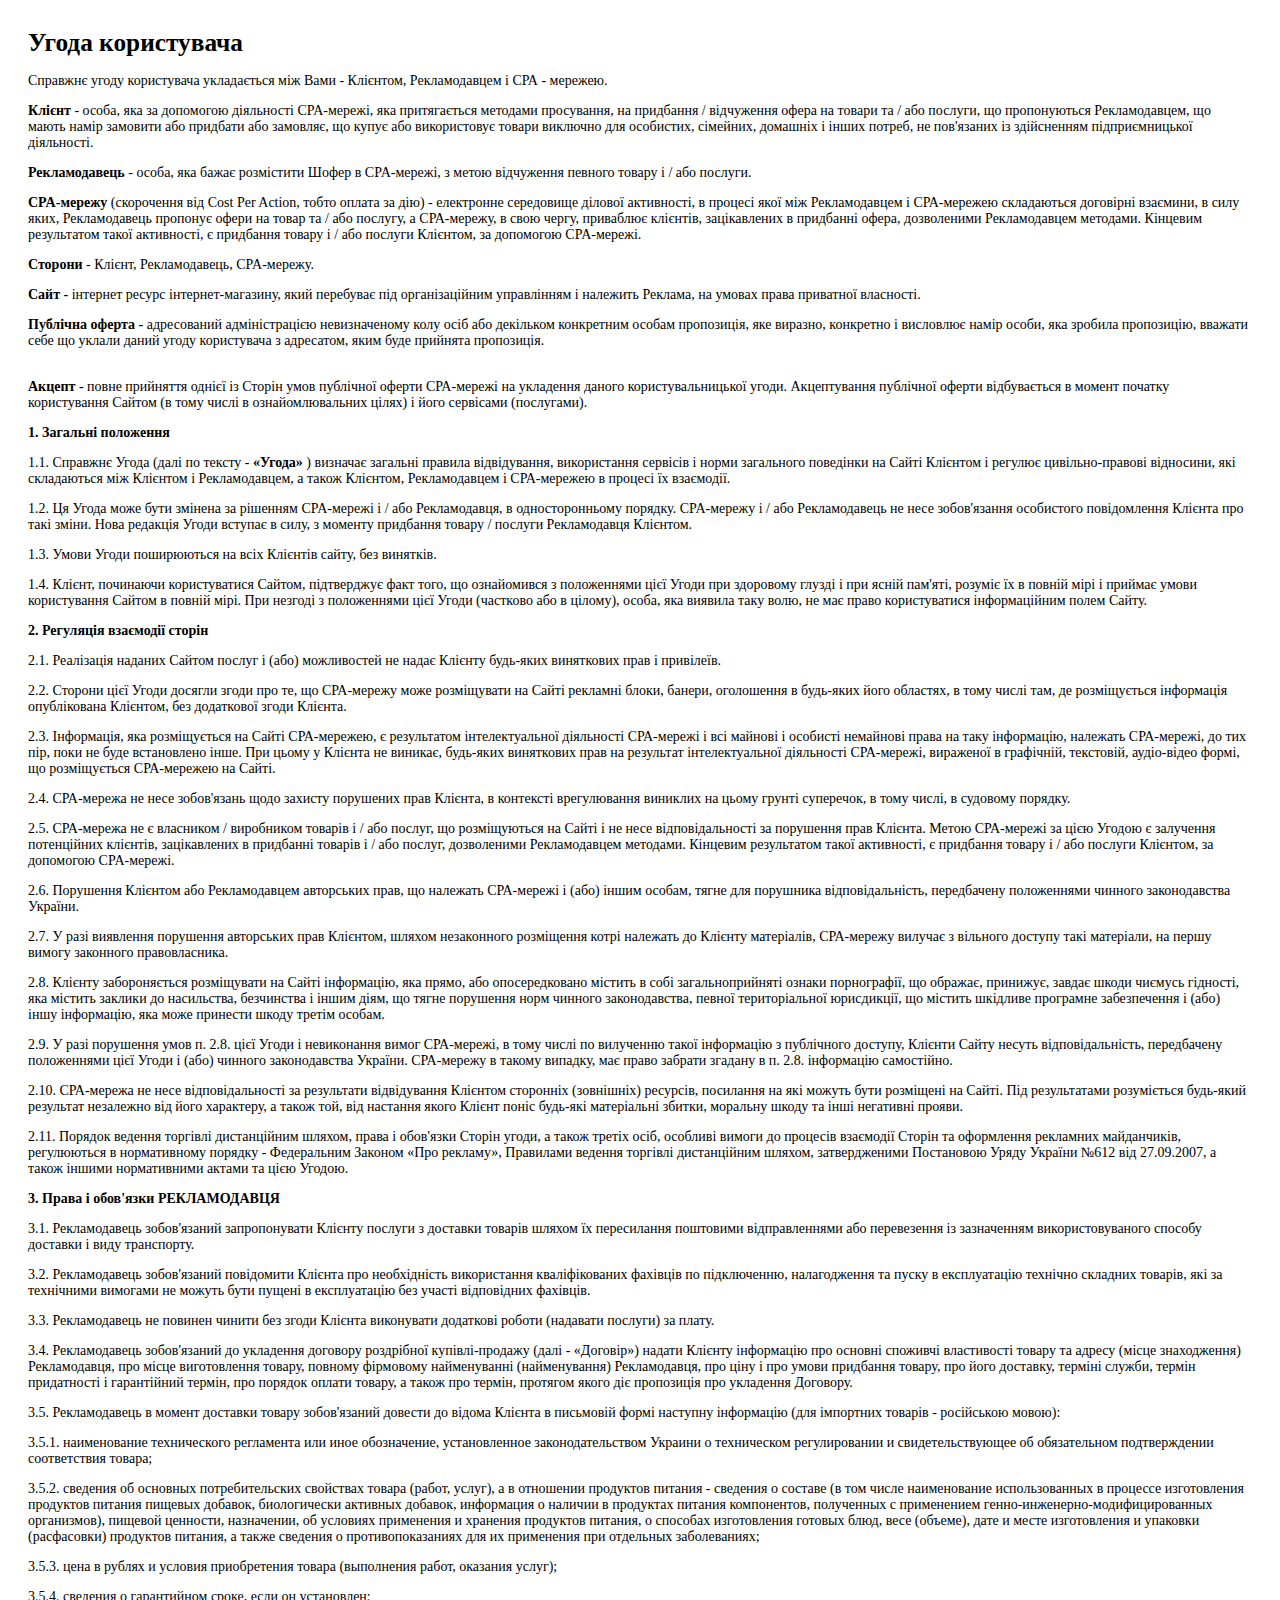
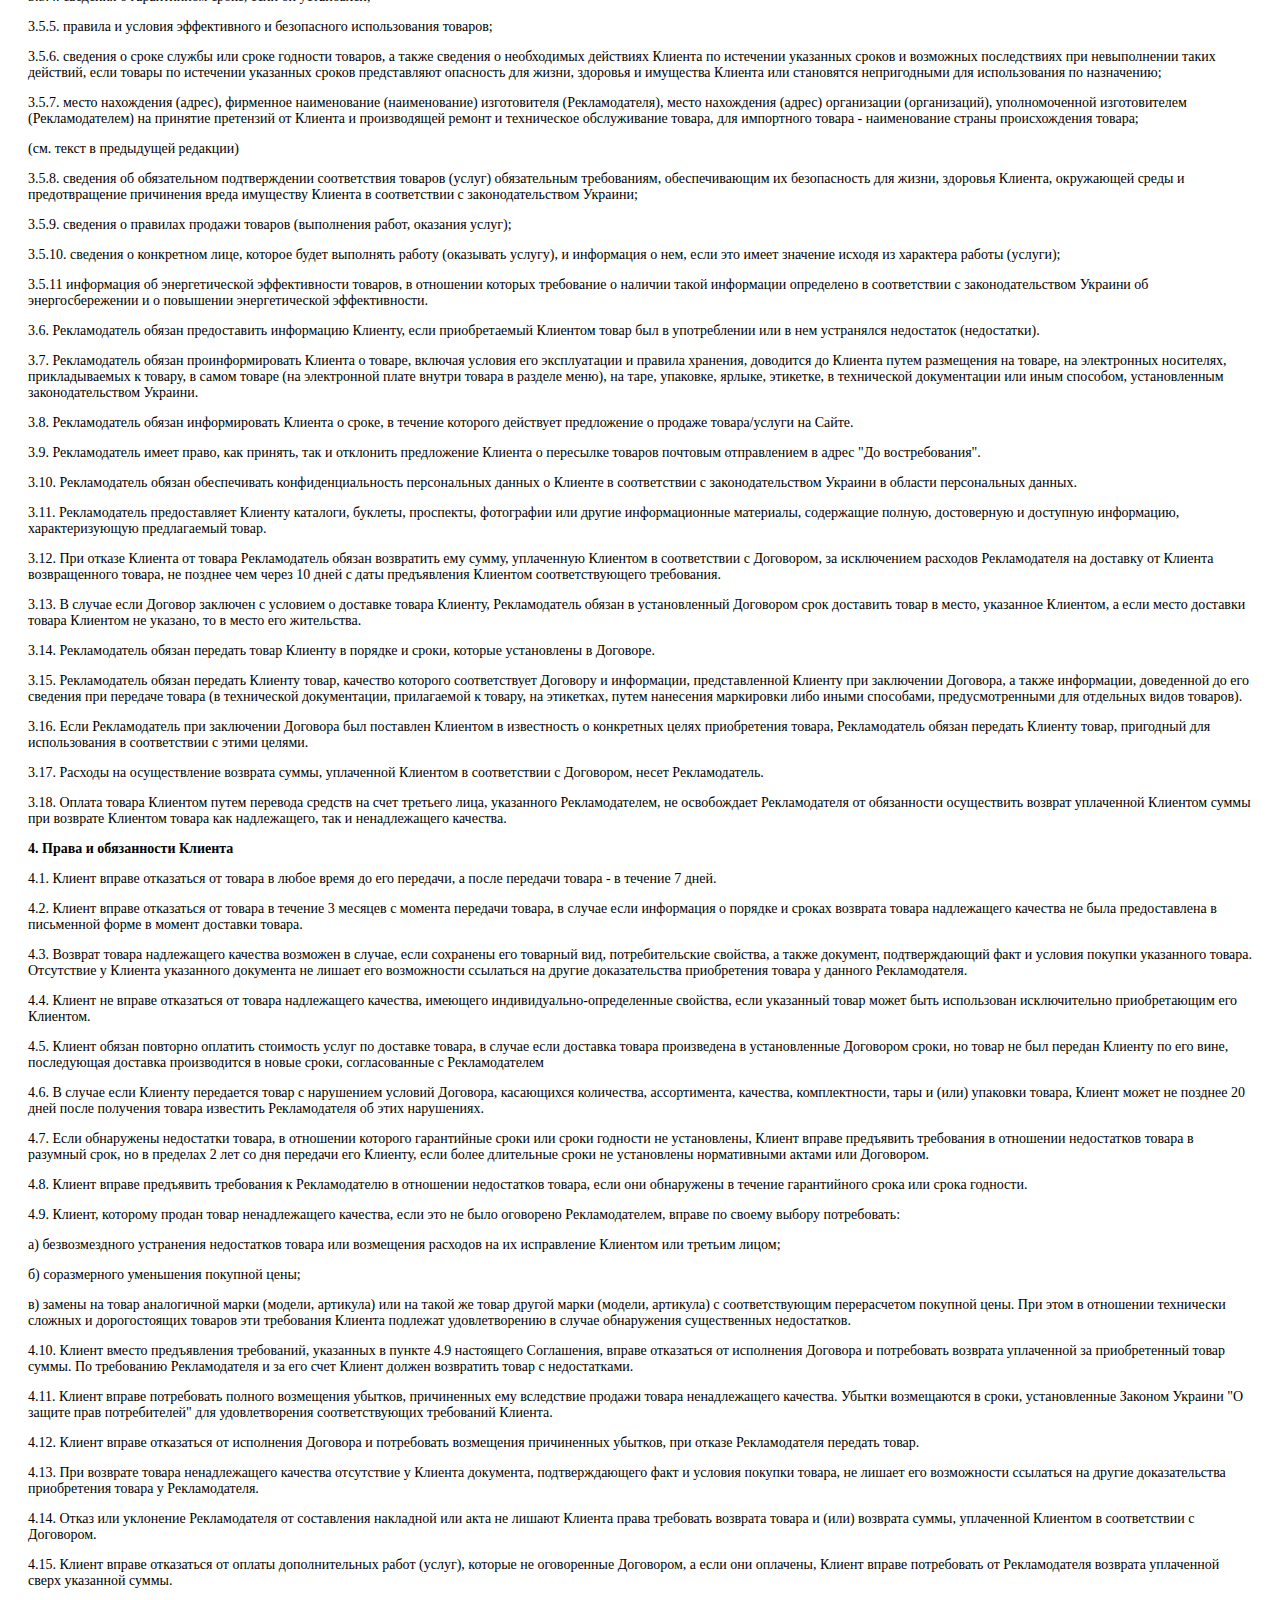
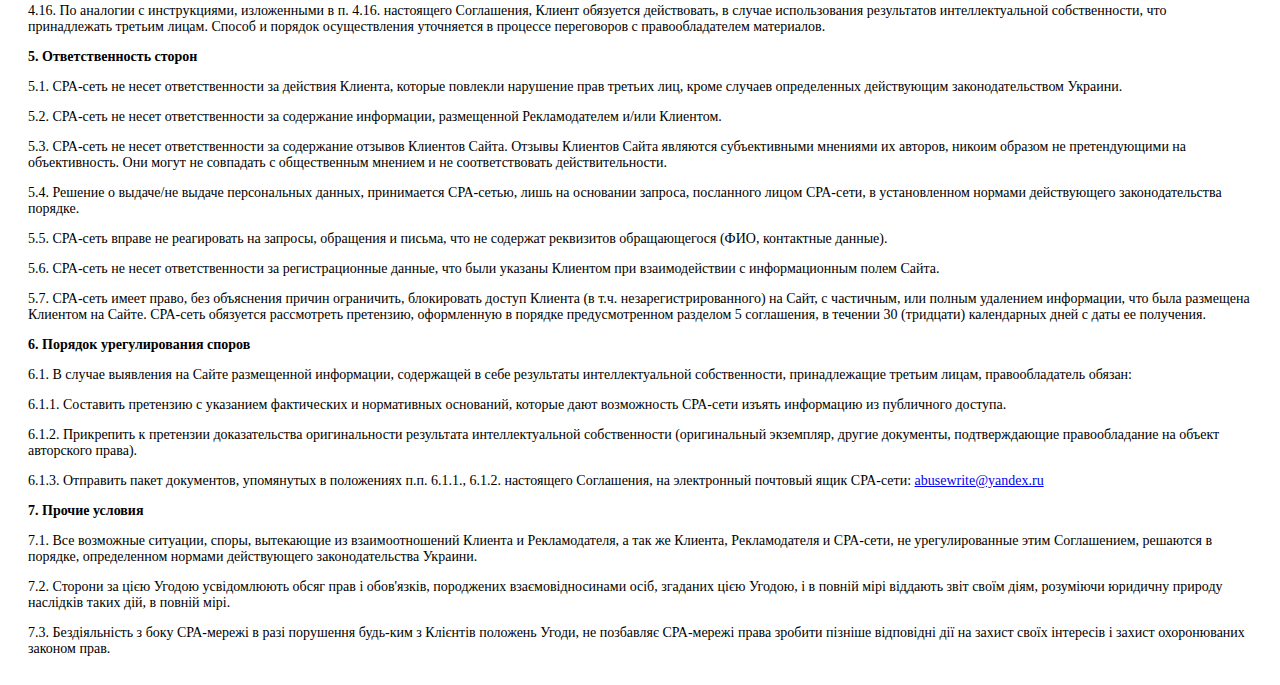
<file: agreement.html>
﻿<html>
<head>
	<meta http-equiv="Content-Type" content="text/html; charset=utf-8">
	<title>Угода користувача</title>
	<meta charset="UTF-8">
		<meta name="csrf-param" content="_csrf">
<meta name="csrf-token" content="mIhIqcKuVUf6XfTfBB5RTQUtmVCbRH75L1dklwHkvqXd1y_Og-k0P6M5n4Bqfzt4NG6hPtwyNspsBhLdcdfhnQ==">
</head>
<body>
		<div style="padding: 20px; font-size: 14px;font-family: 'PT Sans';">
		<h1 style="font-family: 'PT Sans'; padding: 0; margin: 0; margin-bottom: 16px; font-size:19pt; font-weight: bold;"> Угода користувача
		</h1>

		<p>
			
					Справжнє угоду користувача укладається між Вами - Клієнтом, Рекламодавцем і СРА - мережею. 
			
		</p>
		<p> <strong>
					Клієнт
				</strong> 
			
				
					- особа, яка за допомогою діяльності CPA-мережі, яка притягається методами просування, на придбання / відчуження офера на товари та / або послуги, що пропонуються Рекламодавцем, що мають намір замовити або придбати або замовляє, що купує або використовує товари виключно для особистих, сімейних, домашніх і інших потреб, не пов'язаних із здійсненням підприємницької діяльності.
				
			
		</p>
		<p> <strong>
					Рекламодавець
				</strong> 
			
				
					- особа, яка бажає розмістити Шофер в CPA-мережі, з метою відчуження певного товару і / або послуги.
				
			
		</p>
		<p>
			<strong>
				
					CPA-мережу
				
			</strong>
			
				(скорочення від Cost Per Action, тобто оплата за дію)
			
			<strong></strong>
			
				
					- електронне середовище ділової активності, в процесі якої між Рекламодавцем і СРА-мережею складаються договірні взаємини, в силу яких, Рекламодавець пропонує офери на товар та / або послугу, а СРА-мережу, в свою чергу, приваблює клієнтів, зацікавлених в придбанні офера, дозволеними Рекламодавцем методами.
				
				
					Кінцевим результатом такої активності, є придбання товару і / або послуги Клієнтом, за допомогою CPA-мережі.
				
			
		</p>
		<p>
			<strong>
				
					Сторони
				
			</strong>
			
				- Клієнт, Рекламодавець, CPA-мережу.
			
		</p>
		<p>
			<strong>
				
					Сайт -
				
			</strong>
			
				
					інтернет ресурс інтернет-магазину, який перебуває під організаційним управлінням і належить Реклама, на умовах права приватної власності.
				
			
		</p>
		<p>
			<strong>
				
					Публічна оферта -
				
			</strong>
			
				
					адресований адміністрацією невизначеному колу осіб або декільком конкретним особам пропозиція, яке виразно, конкретно і висловлює намір особи, яка зробила пропозицію, вважати себе що уклали даний угоду користувача з адресатом, яким буде прийнята пропозиція.
				
			
		</p>
		<p>
			<strong>
				<br>
				
					Акцепт -
				
			</strong>
			
				
					повне прийняття однієї із Сторін умов публічної оферти СРА-мережі на укладення даного користувальницької угоди.
				
				
					Акцептування публічної оферти відбувається в момент початку користування Сайтом (в тому числі в ознайомлювальних цілях) і його сервісами (послугами).
				
			
		</p>
		<p>
			<strong>
				
					1. Загальні положення
				
			</strong>
		</p>
		<p>
			
				1.1.
				Справжнє Угода (далі по тексту -
			
			<strong>
				
					«Угода»
				
			</strong>
			
				
					) визначає загальні правила відвідування, використання сервісів і норми загального поведінки на Сайті Клієнтом і регулює цивільно-правові відносини, які складаються між Клієнтом і Рекламодавцем, а також Клієнтом, Рекламодавцем і СРА-мережею в процесі їх взаємодії.
				
			
		</p>
		<p>
			
				1.2.
				
					Ця Угода може бути змінена за рішенням CPA-мережі і / або Рекламодавця, в односторонньому порядку.
				
				
					CPA-мережу і / або Рекламодавець не несе зобов'язання особистого повідомлення Клієнта про такі зміни.
				
				
					Нова редакція Угоди вступає в силу, з моменту придбання товару / послуги Рекламодавця Клієнтом.
				
			
		</p>
		<p>
			
				1.3.
				
					Умови Угоди поширюються на всіх Клієнтів сайту, без винятків.
				
			
		</p>
		<p>
			
				1.4.
				
					Клієнт, починаючи користуватися Сайтом, підтверджує факт того, що ознайомився з положеннями цієї Угоди при здоровому глузді і при ясній пам'яті, розуміє їх в повній мірі і приймає умови користування Сайтом в повній мірі.
				
				
					При незгоді з положеннями цієї Угоди (частково або в цілому), особа, яка виявила таку волю, не має право користуватися інформаційним полем Сайту.
				
			
		</p>
		<p>
			<strong>
				
					2. Регуляція взаємодії сторін
				
			</strong>
		</p>
		<p>
			
				2.1.
				
					Реалізація наданих Сайтом послуг і (або) можливостей не надає Клієнту будь-яких виняткових прав і привілеїв.
				
			
		</p>
		<p>
			
				2.2.
				
					Сторони цієї Угоди досягли згоди про те, що СРА-мережу може розміщувати на Сайті рекламні блоки, банери, оголошення в будь-яких його областях, в тому числі там, де розміщується інформація опублікована Клієнтом, без додаткової згоди Клієнта.
				
			
		</p>
		<p>
			
				2.3.
				
					Інформація, яка розміщується на Сайті СРА-мережею, є результатом інтелектуальної діяльності СРА-мережі і всі майнові і особисті немайнові права на таку інформацію, належать СРА-мережі, до тих пір, поки не буде встановлено інше.
				
				
					При цьому у Клієнта не виникає, будь-яких виняткових прав на результат інтелектуальної діяльності СРА-мережі, вираженої в графічній, текстовій, аудіо-відео формі, що розміщується СРА-мережею на Сайті.
				
			
		</p>
		<p>
			
				2.4.
				
					СРА-мережа не несе зобов'язань щодо захисту порушених прав Клієнта, в контексті врегулювання виниклих на цьому грунті суперечок, в тому числі, в судовому порядку.
				
			
		</p>
		<p>
			
				2.5.
				
					СРА-мережа не є власником / виробником товарів і / або послуг, що розміщуються на Сайті і не несе відповідальності за порушення прав Клієнта.
				
				
					Метою СРА-мережі за цією Угодою є залучення потенційних клієнтів, зацікавлених в придбанні товарів і / або послуг, дозволеними Рекламодавцем методами.
				
				
					Кінцевим результатом такої активності, є придбання товару і / або послуги Клієнтом, за допомогою CPA-мережі.
				
			
		</p>
		<p>
			
				2.6.
				
					Порушення Клієнтом або Рекламодавцем авторських прав, що належать СРА-мережі і (або) іншим особам, тягне для порушника відповідальність, передбачену положеннями чинного законодавства України.
				
			
		</p>
		<p>
			
				2.7.
				
					У разі виявлення порушення авторських прав Клієнтом, шляхом незаконного розміщення котрі належать до Клієнту матеріалів, СРА-мережу вилучає з вільного доступу такі матеріали, на першу вимогу законного правовласника.
				
			
		</p>
		<p>
			
				2.8.
				
					Клієнту забороняється розміщувати на Сайті інформацію, яка прямо, або опосередковано містить в собі загальноприйняті ознаки порнографії, що ображає, принижує, завдає шкоди чиємусь гідності, яка містить заклики до насильства, безчинства і іншим діям, що тягне порушення норм чинного законодавства, певної територіальної юрисдикції, що містить шкідливе програмне забезпечення і (або) іншу інформацію, яка може принести шкоду третім особам.
				
			
		</p>
		<p>
			
				2.9.
				У разі порушення умов п. 2.8.
				
					цієї Угоди і невиконання вимог СРА-мережі, в тому числі по вилученню такої інформацію з публічного доступу, Клієнти Сайту несуть відповідальність, передбачену положеннями цієї Угоди і (або) чинного законодавства України.
				
				
					СРА-мережу в такому випадку, має право забрати згадану в п. 2.8.
				
				інформацію самостійно.
			
		</p>
		<p>
			
				2.10.
				
					СРА-мережа не несе відповідальності за результати відвідування Клієнтом сторонніх (зовнішніх) ресурсів, посилання на які можуть бути розміщені на Сайті.
				
				
					Під результатами розуміється будь-який результат незалежно від його характеру, а також той, від настання якого Клієнт поніс будь-які матеріальні збитки, моральну шкоду та інші негативні прояви.
				
			
		</p>
		<p>
			
				2.11.
				
					Порядок ведення торгівлі дистанційним шляхом, права і обов'язки Сторін угоди, а також третіх осіб, особливі вимоги до процесів взаємодії Сторін та оформлення рекламних майданчиків, регулюються в нормативному порядку - Федеральним Законом «Про рекламу», Правилами ведення торгівлі дистанційним шляхом, затвердженими Постановою Уряду України №612 від 27.09.2007, а також іншими нормативними актами та цією Угодою.
				
			
		</p>
		<p>
			<strong>
				
					3. Права і обов'язки РЕКЛАМОДАВЦЯ
				
			</strong>
		</p>
		<p>
			
				3.1.
				
					Рекламодавець зобов'язаний запропонувати Клієнту послуги з доставки товарів шляхом їх пересилання поштовими відправленнями або перевезення із зазначенням використовуваного способу доставки і виду транспорту.
				
			
		</p>
		<p>
			
				3.2.
				
					Рекламодавець зобов'язаний повідомити Клієнта про необхідність використання кваліфікованих фахівців по підключенню, налагодження та пуску в експлуатацію технічно складних товарів, які за технічними вимогами не можуть бути пущені в експлуатацію без участі відповідних фахівців.
				
			
		</p>
		<p>
			
				3.3.
				
					Рекламодавець не повинен чинити без згоди Клієнта виконувати додаткові роботи (надавати послуги) за плату.
				
			
		</p>
		<p>
			
				3.4.
				
					Рекламодавець зобов'язаний до укладення договору роздрібної купівлі-продажу (далі - «Договір») надати Клієнту інформацію про основні споживчі властивості товару та адресу (місце знаходження) Рекламодавця, про місце виготовлення товару, повному фірмовому найменуванні (найменування) Рекламодавця, про ціну і про умови придбання товару, про його доставку, терміні служби, термін придатності і гарантійний термін, про порядок оплати товару, а також про термін, протягом якого діє пропозиція про укладення Договору.
				
			
		</p>
		<p>
			
				3.5.
				
					Рекламодавець в момент доставки товару зобов'язаний довести до відома Клієнта в письмовій формі наступну інформацію (для імпортних товарів - російською мовою):
				
			
		</p>
		<p>
			3.5.1. наименование технического регламента или иное обозначение, установленное законодательством Украини о техническом регулировании и свидетельствующее об обязательном подтверждении соответствия товара;
		</p>
		<p>
			3.5.2. сведения об основных потребительских свойствах товара (работ, услуг), а в отношении продуктов питания - сведения о составе (в том числе наименование использованных в процессе изготовления продуктов питания пищевых добавок, биологически активных добавок, информация о наличии в продуктах питания компонентов, полученных с применением генно-инженерно-модифицированных организмов), пищевой ценности, назначении, об условиях применения и хранения продуктов питания, о способах изготовления готовых блюд, весе (объеме), дате и месте изготовления и упаковки (расфасовки) продуктов питания, а также сведения о противопоказаниях для их применения при отдельных заболеваниях;
		</p>
		<p>
			3.5.3. цена в рублях и условия приобретения товара (выполнения работ, оказания услуг);
		</p>
		<p>3.5.4. сведения о гарантийном сроке, если он установлен;</p>
		<p>
			3.5.5. правила и условия эффективного и безопасного использования товаров;
		</p>
		<p>
			3.5.6. сведения о сроке службы или сроке годности товаров, а также сведения о необходимых действиях Клиента по истечении указанных сроков и возможных последствиях при невыполнении таких действий, если товары по истечении указанных сроков представляют опасность для жизни, здоровья и имущества Клиента или становятся непригодными для использования по назначению;
		</p>
		<p>
			3.5.7. место нахождения (адрес), фирменное наименование (наименование) изготовителя (Рекламодателя), место нахождения (адрес) организации (организаций), уполномоченной изготовителем (Рекламодателем) на принятие претензий от Клиента и производящей ремонт и техническое обслуживание товара, для импортного товара - наименование страны происхождения товара;
		</p>
		<p>(см. текст в предыдущей редакции)</p>
		<p>
			3.5.8. сведения об обязательном подтверждении соответствия товаров (услуг) обязательным требованиям, обеспечивающим их безопасность для жизни, здоровья Клиента, окружающей среды и предотвращение причинения вреда имуществу Клиента в соответствии с законодательством Украини;
		</p>
		<p>
			3.5.9. сведения о правилах продажи товаров (выполнения работ, оказания услуг);
		</p>
		<p>
			3.5.10. сведения о конкретном лице, которое будет выполнять работу (оказывать услугу), и информация о нем, если это имеет значение исходя из характера работы (услуги);
		</p>
		<p>
			3.5.11 информация об энергетической эффективности товаров, в отношении которых требование о наличии такой информации определено в соответствии с законодательством Украини об энергосбережении и о повышении энергетической эффективности.
		</p>
		<p>
			3.6. Рекламодатель обязан предоставить информацию Клиенту, если приобретаемый Клиентом товар был в употреблении или в нем устранялся недостаток (недостатки).
		</p>
		<p>
			3.7. Рекламодатель обязан проинформировать Клиента о товаре, включая условия его эксплуатации и правила хранения, доводится до Клиента путем размещения на товаре, на электронных носителях, прикладываемых к товару, в самом товаре (на электронной плате внутри товара в разделе меню), на таре, упаковке, ярлыке, этикетке, в технической документации или иным способом, установленным законодательством Украини.
		</p>
		<p>
			3.8. Рекламодатель обязан информировать Клиента о сроке, в течение которого действует предложение о продаже товара/услуги на Сайте.
		</p>
		<p>
			3.9. Рекламодатель имеет право, как принять, так и отклонить предложение Клиента о пересылке товаров почтовым отправлением в адрес "До востребования".
		</p>
		<p>
			3.10. Рекламодатель обязан обеспечивать конфиденциальность персональных данных о Клиенте в соответствии с законодательством Украини в области персональных данных.
		</p>
		<p>
			3.11. Рекламодатель предоставляет Клиенту каталоги, буклеты, проспекты, фотографии или другие информационные материалы, содержащие полную, достоверную и доступную информацию, характеризующую предлагаемый товар.
		</p>
		<p>
			3.12. При отказе Клиента от товара Рекламодатель обязан возвратить ему сумму, уплаченную Клиентом в соответствии с Договором, за исключением расходов Рекламодателя на доставку от Клиента возвращенного товара, не позднее чем через 10 дней с даты предъявления Клиентом соответствующего требования.
		</p>
		<p>
			3.13. В случае если Договор заключен с условием о доставке товара Клиенту, Рекламодатель обязан в установленный Договором срок доставить товар в место, указанное Клиентом, а если место доставки товара Клиентом не указано, то в место его жительства.
		</p>
		<p>
			3.14. Рекламодатель обязан передать товар Клиенту в порядке и сроки, которые установлены в Договоре.
		</p>
		<p>
			3.15. Рекламодатель обязан передать Клиенту товар, качество которого соответствует Договору и информации, представленной Клиенту при заключении Договора, а также информации, доведенной до его сведения при передаче товара (в технической документации, прилагаемой к товару, на этикетках, путем нанесения маркировки либо иными способами, предусмотренными для отдельных видов товаров).
		</p>
		<p>
			3.16. Если Рекламодатель при заключении Договора был поставлен Клиентом в известность о конкретных целях приобретения товара, Рекламодатель обязан передать Клиенту товар, пригодный для использования в соответствии с этими целями.
		</p>
		<p>
			3.17. Расходы на осуществление возврата суммы, уплаченной Клиентом в соответствии с Договором, несет Рекламодатель.
		</p>
		<p>
			3.18. Оплата товара Клиентом путем перевода средств на счет третьего лица, указанного Рекламодателем, не освобождает Рекламодателя от обязанности осуществить возврат уплаченной Клиентом суммы при возврате Клиентом товара как надлежащего, так и ненадлежащего качества.
		</p>
		<p>
			<strong>4. Права и обязанности Клиента</strong>
		</p>
		<p>
			4.1. Клиент вправе отказаться от товара в любое время до его передачи, а после передачи товара - в течение 7 дней.
		</p>
		<p>
			4.2. Клиент вправе отказаться от товара в течение 3 месяцев с момента передачи товара, в случае если информация о порядке и сроках возврата товара надлежащего качества не была предоставлена в письменной форме в момент доставки товара.
		</p>
		<p>
			4.3. Возврат товара надлежащего качества возможен в случае, если сохранены его товарный вид, потребительские свойства, а также документ, подтверждающий факт и условия покупки указанного товара. Отсутствие у Клиента указанного документа не лишает его возможности ссылаться на другие доказательства приобретения товара у данного Рекламодателя.
		</p>
		<p>
			4.4. Клиент не вправе отказаться от товара надлежащего качества, имеющего индивидуально-определенные свойства, если указанный товар может быть использован исключительно приобретающим его Клиентом.
		</p>
		<p>
			4.5. Клиент обязан повторно оплатить стоимость услуг по доставке товара, в случае если доставка товара произведена в установленные Договором сроки, но товар не был передан Клиенту по его вине, последующая доставка производится в новые сроки, согласованные с Рекламодателем
		</p>
		<p>
			4.6. В случае если Клиенту передается товар с нарушением условий Договора, касающихся количества, ассортимента, качества, комплектности, тары и (или) упаковки товара, Клиент может не позднее 20 дней после получения товара известить Рекламодателя об этих нарушениях.
		</p>
		<p>
			4.7. Если обнаружены недостатки товара, в отношении которого гарантийные сроки или сроки годности не установлены, Клиент вправе предъявить требования в отношении недостатков товара в разумный срок, но в пределах 2 лет со дня передачи его Клиенту, если более длительные сроки не установлены нормативными актами или Договором.
		</p>
		<p>
			4.8. Клиент вправе предъявить требования к Рекламодателю в отношении недостатков товара, если они обнаружены в течение гарантийного срока или срока годности.
		</p>
		<p>
			4.9. Клиент, которому продан товар ненадлежащего качества, если это не было оговорено Рекламодателем, вправе по своему выбору потребовать:
		</p>
		<p>
			а) безвозмездного устранения недостатков товара или возмещения расходов на их исправление Клиентом или третьим лицом;
		</p>
		<p>б) соразмерного уменьшения покупной цены;</p>
		<p>
			в) замены на товар аналогичной марки (модели, артикула) или на такой же товар другой марки (модели, артикула) с соответствующим перерасчетом покупной цены. При этом в отношении технически сложных и дорогостоящих товаров эти требования Клиента подлежат удовлетворению в случае обнаружения существенных недостатков.
		</p>
		<p>
			4.10. Клиент вместо предъявления требований, указанных в пункте 4.9 настоящего Соглашения, вправе отказаться от исполнения Договора и потребовать возврата уплаченной за приобретенный товар суммы. По требованию Рекламодателя и за его счет Клиент должен возвратить товар с недостатками.
		</p>
		<p>
			4.11. Клиент вправе потребовать полного возмещения убытков, причиненных ему вследствие продажи товара ненадлежащего качества. Убытки возмещаются в сроки, установленные Законом Украини "О защите прав потребителей" для удовлетворения соответствующих требований Клиента.
		</p>
		<p>
			4.12. Клиент вправе отказаться от исполнения Договора и потребовать возмещения причиненных убытков,  при отказе Рекламодателя передать товар.
		</p>
		<p>
			4.13. При возврате товара ненадлежащего качества отсутствие у Клиента документа, подтверждающего факт и условия покупки товара, не лишает его возможности ссылаться на другие доказательства приобретения товара у Рекламодателя.
		</p>
		<p>
			4.14. Отказ или уклонение Рекламодателя от составления накладной или акта не лишают Клиента права требовать возврата товара и (или) возврата суммы, уплаченной Клиентом в соответствии с Договором.
		</p>
		<p>
			4.15. Клиент вправе отказаться от оплаты дополнительных работ (услуг), которые не оговоренные Договором, а если они оплачены, Клиент вправе потребовать от Рекламодателя возврата уплаченной сверх указанной суммы.
		</p>
		<p>
			4.16. По аналогии с инструкциями, изложенными в п. 4.16. настоящего Соглашения, Клиент обязуется действовать, в случае использования результатов интеллектуальной собственности, что принадлежать третьим лицам. Способ и порядок осуществления уточняется в процессе переговоров с правообладателем материалов.
		</p>
		<p>
			<strong>5. Ответственность сторон</strong>
		</p>
		<p>
			5.1. СРА-сеть не несет ответственности за действия Клиента, которые повлекли нарушение прав третьих лиц, кроме случаев определенных действующим законодательством Украини.
		</p>
		<p>
			5.2. СРА-сеть не несет ответственности за содержание информации, размещенной Рекламодателем и/или Клиентом.
		</p>
		<p>
			5.3. СРА-сеть не несет ответственности за содержание отзывов Клиентов Сайта. Отзывы Клиентов Сайта являются субъективными мнениями их авторов, никоим образом не претендующими на объективность. Они могут не совпадать с общественным мнением и не соответствовать действительности.
		</p>
		<p>
			5.4. Решение о выдаче/не выдаче персональных данных, принимается СРА-сетью, лишь на основании запроса, посланного лицом СРА-сети, в установленном нормами действующего законодательства порядке.
		</p>
		<p>
			5.5. СРА-сеть вправе не реагировать на запросы, обращения и письма, что не содержат реквизитов обращающегося (ФИО, контактные данные).
		</p>
		<p>
			5.6. СРА-сеть не несет ответственности за регистрационные данные, что были указаны Клиентом при взаимодействии с информационным полем Сайта.
		</p>
		<p>
			5.7. СРА-сеть имеет право, без объяснения причин ограничить, блокировать доступ Клиента (в т.ч. незарегистрированного) на Сайт, с частичным, или полным удалением информации, что была размещена Клиентом на Сайте. СРА-сеть обязуется рассмотреть претензию, оформленную в порядке предусмотренном разделом 5 соглашения, в течении 30 (тридцати) календарных дней с даты ее получения.
		</p>
		<p>
			<strong>6. Порядок урегулирования споров</strong>
		</p>
		<p>
			6.1. В случае выявления на Сайте размещенной информации, содержащей в себе результаты интеллектуальной собственности, принадлежащие третьим лицам, правообладатель обязан:
		</p>
		<p>
			6.1.1. Составить претензию с указанием фактических и нормативных оснований, которые дают возможность СРА-сети изъять информацию из публичного доступа.
		</p>
		<p>
			6.1.2. Прикрепить к претензии доказательства оригинальности результата интеллектуальной собственности (оригинальный экземпляр, другие документы, подтверждающие правообладание на объект авторского права).
		</p>
		<p>
			6.1.3. Отправить пакет документов, упомянутых в положениях п.п. 6.1.1., 6.1.2. настоящего Соглашения, на электронный почтовый ящик СРА-сети:
			<a href="cdn-cgi/l/email-protection.html#90f1f2e5e3f5e7e2f9e4f5d0e9f1fef4f5e8bee2e5"><span class="__cf_email__" data-cfemail="9cfdfee9eff9ebeef5e8f9dce5fdf2f8f9e4b2eee9">[email&#160;protected]</span></a>
		</p>
		<p>
			<strong>7. Прочие условия</strong>
		</p>
		<p>
			7.1. Все возможные ситуации, споры, вытекающие из взаимоотношений Клиента и Рекламодателя, а так же Клиента, Рекламодателя и СРА-сети,  не урегулированные этим Соглашением, решаются в порядке, определенном нормами действующего законодательства Украини.
		</p>
		<p>
			
				7.2.
				
					Сторони за цією Угодою усвідомлюють обсяг прав і обов'язків, породжених взаємовідносинами осіб, згаданих цією Угодою, і в повній мірі віддають звіт своїм діям, розуміючи юридичну природу наслідків таких дій, в повній мірі.
				
			
		</p>
		
			7.3.
			
				Бездіяльність з боку СРА-мережі в разі порушення будь-ким з Клієнтів положень Угоди, не позбавляє СРА-мережі права зробити пізніше відповідні дії на захист своїх інтересів і захист охоронюваних законом прав.
			
		
	</div>
	<script data-cfasync="false" src="cdn-cgi/scripts/5c5dd728/cloudflare-static/email-decode.min.js"></script></body>
</html>
</file>
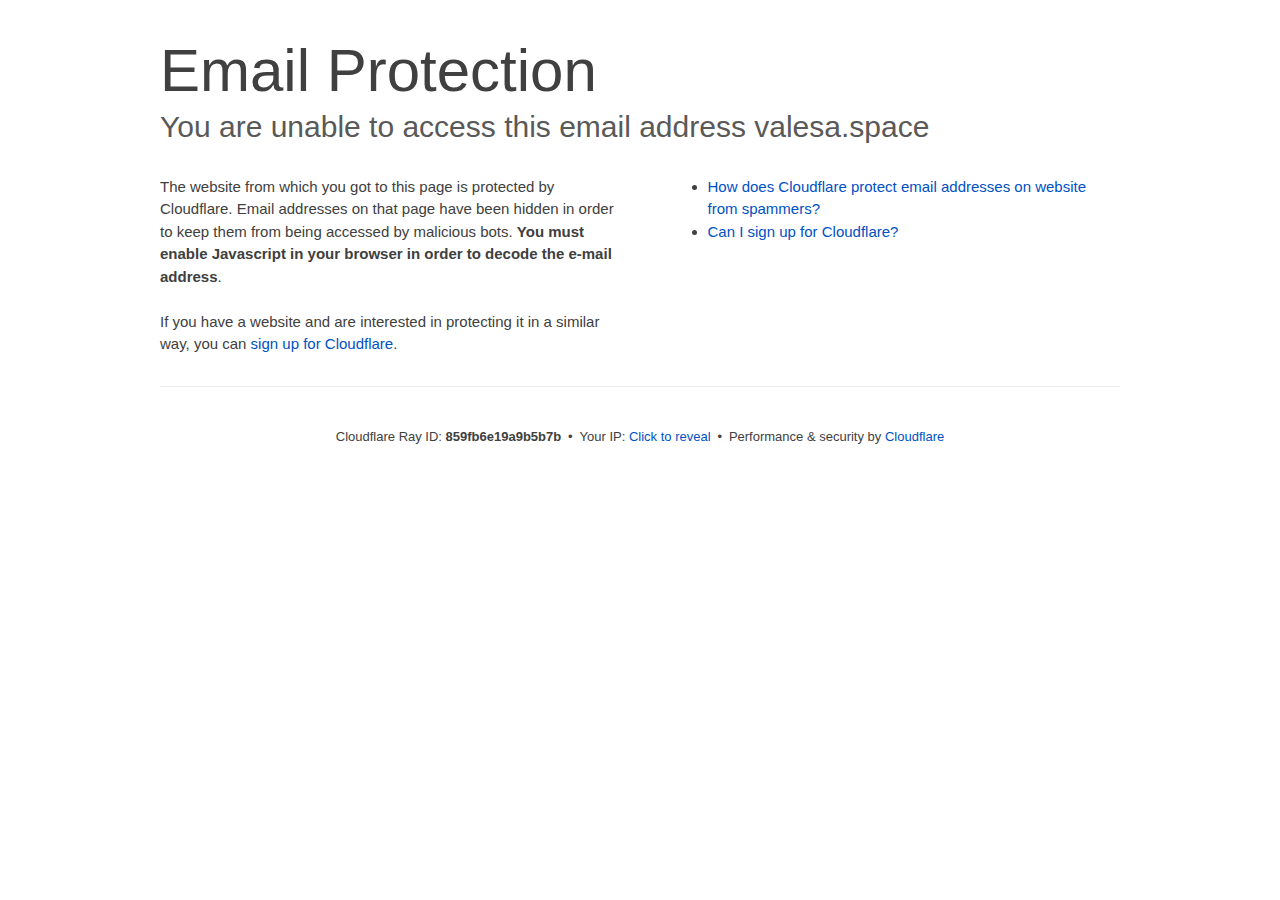
<file: cdn-cgi/l/email-protection.html>
﻿<!DOCTYPE html>
<!--[if lt IE 7]> <html class="no-js ie6 oldie" lang="en-US"> <![endif]-->
<!--[if IE 7]>    <html class="no-js ie7 oldie" lang="en-US"> <![endif]-->
<!--[if IE 8]>    <html class="no-js ie8 oldie" lang="en-US"> <![endif]-->
<!--[if gt IE 8]><!--> <html class="no-js" lang="en-US"> <!--<![endif]-->
<head>
<title>Email Protection | Cloudflare</title>
<meta charset="UTF-8">
<meta http-equiv="Content-Type" content="text/html; charset=UTF-8">
<meta http-equiv="X-UA-Compatible" content="IE=Edge">
<meta name="robots" content="noindex, nofollow">
<meta name="viewport" content="width=device-width,initial-scale=1">
<link rel="stylesheet" id="cf_styles-css" href="../styles/cf.errors.css">
<!--[if lt IE 9]><link rel="stylesheet" id='cf_styles-ie-css' href="/cdn-cgi/styles/cf.errors.ie.css" /><![endif]-->
<style>body{margin:0;padding:0}</style>


<!--[if gte IE 10]><!-->
<script>
  if (!navigator.cookieEnabled) {
    window.addEventListener('DOMContentLoaded', function () {
      var cookieEl = document.getElementById('cookie-alert');
      cookieEl.style.display = 'block';
    })
  }
</script>
<!--<![endif]-->


</head>
<body>
  <div id="cf-wrapper">
    <div class="cf-alert cf-alert-error cf-cookie-error" id="cookie-alert" data-translate="enable_cookies">Please enable cookies.</div>
    <div id="cf-error-details" class="cf-error-details-wrapper">
      <div class="cf-wrapper cf-header cf-error-overview">
        <h1 data-translate="block_headline">Email Protection</h1>
        <h2 class="cf-subheadline"><span data-translate="unable_to_access">You are unable to access this email address</span> valesa.space</h2>
      </div><!-- /.header -->

      <div class="cf-section cf-wrapper">
        <div class="cf-columns two">
          <div class="cf-column">
            <p>The website from which you got to this page is protected by Cloudflare. Email addresses on that page have been hidden in order to keep them from being accessed by malicious bots. <strong>You must enable Javascript in your browser in order to decode the e-mail address</strong>.</p>
            <p>If you have a website and are interested in protecting it in a similar way, you can <a rel="noopener noreferrer" href="https://www.cloudflare.com/sign-up?utm_source=email_protection">sign up for Cloudflare</a>.</p>
          </div>

          <div class="cf-column">
            <div class="grid_4">
              <div class="rail">
                  <div class="panel">
                      <ul class="nobullets">
                        <li><a rel="noopener noreferrer" class="modal-link-faq" href="https://support.cloudflare.com/hc/en-us/articles/200170016-What-is-Email-Address-Obfuscation-">How does Cloudflare protect email addresses on website from spammers?</a></li>
                        <li><a rel="noopener noreferrer" class="modal-link-faq" href="https://support.cloudflare.com/hc/en-us/categories/200275218-Getting-Started">Can I sign up for Cloudflare?</a></li>
                    </ul>
                </div>
              </div>
            </div>
          </div>
        </div>
      </div><!-- /.section -->

      <div class="cf-error-footer cf-wrapper w-240 lg:w-full py-10 sm:py-4 sm:px-8 mx-auto text-center sm:text-left border-solid border-0 border-t border-gray-300">
  <p class="text-13">
    <span class="cf-footer-item sm:block sm:mb-1">Cloudflare Ray ID: <strong class="font-semibold">859fb6e19a9b5b7b</strong></span>
    <span class="cf-footer-separator sm:hidden">&bull;</span>
    <span id="cf-footer-item-ip" class="cf-footer-item hidden sm:block sm:mb-1">
      Your IP:
      <button type="button" id="cf-footer-ip-reveal" class="cf-footer-ip-reveal-btn">Click to reveal</button>
      <span class="hidden" id="cf-footer-ip">91.221.84.1</span>
      <span class="cf-footer-separator sm:hidden">&bull;</span>
    </span>
    <span class="cf-footer-item sm:block sm:mb-1"><span>Performance &amp; security by</span> <a rel="noopener noreferrer" href="https://www.cloudflare.com/5xx-error-landing" id="brand_link" target="_blank">Cloudflare</a></span>
    
  </p>
  <script>(function(){function d(){var b=a.getElementById("cf-footer-item-ip"),c=a.getElementById("cf-footer-ip-reveal");b&&"classList"in b&&(b.classList.remove("hidden"),c.addEventListener("click",function(){c.classList.add("hidden");a.getElementById("cf-footer-ip").classList.remove("hidden")}))}var a=document;document.addEventListener&&a.addEventListener("DOMContentLoaded",d)})();</script>
</div><!-- /.error-footer -->


    </div><!-- /#cf-error-details -->
  </div><!-- /#cf-wrapper -->

  <script>
  window._cf_translation = {};
  
  
</script>

</body>
</html>
</file>
<file: cdn-cgi/styles/cf.errors.css>
#cf-wrapper a,#cf-wrapper abbr,#cf-wrapper article,#cf-wrapper aside,#cf-wrapper b,#cf-wrapper big,#cf-wrapper blockquote,#cf-wrapper body,#cf-wrapper canvas,#cf-wrapper caption,#cf-wrapper center,#cf-wrapper cite,#cf-wrapper code,#cf-wrapper dd,#cf-wrapper del,#cf-wrapper details,#cf-wrapper dfn,#cf-wrapper div,#cf-wrapper dl,#cf-wrapper dt,#cf-wrapper em,#cf-wrapper embed,#cf-wrapper fieldset,#cf-wrapper figcaption,#cf-wrapper figure,#cf-wrapper footer,#cf-wrapper form,#cf-wrapper h1,#cf-wrapper h2,#cf-wrapper h3,#cf-wrapper h4,#cf-wrapper h5,#cf-wrapper h6,#cf-wrapper header,#cf-wrapper hgroup,#cf-wrapper html,#cf-wrapper i,#cf-wrapper iframe,#cf-wrapper img,#cf-wrapper label,#cf-wrapper legend,#cf-wrapper li,#cf-wrapper mark,#cf-wrapper menu,#cf-wrapper nav,#cf-wrapper object,#cf-wrapper ol,#cf-wrapper output,#cf-wrapper p,#cf-wrapper pre,#cf-wrapper s,#cf-wrapper samp,#cf-wrapper section,#cf-wrapper small,#cf-wrapper span,#cf-wrapper strike,#cf-wrapper strong,#cf-wrapper sub,#cf-wrapper summary,#cf-wrapper sup,#cf-wrapper table,#cf-wrapper tbody,#cf-wrapper td,#cf-wrapper tfoot,#cf-wrapper th,#cf-wrapper thead,#cf-wrapper tr,#cf-wrapper tt,#cf-wrapper u,#cf-wrapper ul{margin:0;padding:0;border:0;font:inherit;font-size:100%;text-decoration:none;vertical-align:baseline}#cf-wrapper a img{border:none}#cf-wrapper article,#cf-wrapper aside,#cf-wrapper details,#cf-wrapper figcaption,#cf-wrapper figure,#cf-wrapper footer,#cf-wrapper header,#cf-wrapper hgroup,#cf-wrapper menu,#cf-wrapper nav,#cf-wrapper section,#cf-wrapper summary{display:block}#cf-wrapper .cf-columns:after,#cf-wrapper .cf-columns:before,#cf-wrapper .cf-section:after,#cf-wrapper .cf-section:before,#cf-wrapper .cf-wrapper:after,#cf-wrapper .cf-wrapper:before,#cf-wrapper .clearfix:after,#cf-wrapper .clearfix:before,#cf-wrapper section:after,#cf-wrapper section:before{content:" ";display:table}#cf-wrapper .cf-columns:after,#cf-wrapper .cf-section:after,#cf-wrapper .cf-wrapper:after,#cf-wrapper .clearfix:after,#cf-wrapper section:after{clear:both}#cf-wrapper{display:block;margin:0;padding:0;position:relative;text-align:left;width:100%;z-index:999999999;color:#404040!important;font-family:-apple-system,BlinkMacSystemFont,Segoe UI,Roboto,Oxygen,Ubuntu,Helvetica Neue,Arial,sans-serif!important;font-size:15px!important;line-height:1.5!important;text-decoration:none!important;letter-spacing:normal;-webkit-tap-highlight-color:rgba(246,139,31,.3);-webkit-font-smoothing:antialiased}#cf-wrapper .cf-section,#cf-wrapper section{background:0 0;display:block;margin-bottom:2em;margin-top:2em}#cf-wrapper .cf-wrapper{margin-left:auto;margin-right:auto;width:90%}#cf-wrapper .cf-columns{display:block;list-style:none;padding:0;width:100%}#cf-wrapper .cf-columns img,#cf-wrapper .cf-columns input,#cf-wrapper .cf-columns object,#cf-wrapper .cf-columns select,#cf-wrapper .cf-columns textarea{max-width:100%}#cf-wrapper .cf-columns>.cf-column{float:left;padding-bottom:45px;width:100%;box-sizing:border-box}@media screen and (min-width:49.2em){#cf-wrapper .cf-columns.cols-2>.cf-column:nth-child(n+3),#cf-wrapper .cf-columns.cols-3>.cf-column:nth-child(n+4),#cf-wrapper .cf-columns.cols-4>.cf-column:nth-child(n+3),#cf-wrapper .cf-columns.four>.cf-column:nth-child(n+3),#cf-wrapper .cf-columns.three>.cf-column:nth-child(n+4),#cf-wrapper .cf-columns.two>.cf-column:nth-child(n+3){padding-top:67.5px}#cf-wrapper .cf-columns>.cf-column{padding-bottom:0}#cf-wrapper .cf-columns.cols-2>.cf-column,#cf-wrapper .cf-columns.cols-4>.cf-column,#cf-wrapper .cf-columns.four>.cf-column,#cf-wrapper .cf-columns.two>.cf-column{padding-left:0;padding-right:22.5px;width:50%}#cf-wrapper .cf-columns.cols-2>.cf-column:nth-child(2n),#cf-wrapper .cf-columns.cols-4>.cf-column:nth-child(2n),#cf-wrapper .cf-columns.four>.cf-column:nth-child(2n),#cf-wrapper .cf-columns.two>.cf-column:nth-child(2n){padding-left:22.5px;padding-right:0}#cf-wrapper .cf-columns.cols-2>.cf-column:nth-child(odd),#cf-wrapper .cf-columns.cols-4>.cf-column:nth-child(odd),#cf-wrapper .cf-columns.four>.cf-column:nth-child(odd),#cf-wrapper .cf-columns.two>.cf-column:nth-child(odd){clear:left}#cf-wrapper .cf-columns.cols-3>.cf-column,#cf-wrapper .cf-columns.three>.cf-column{padding-left:30px;width:33.3333333333333%}#cf-wrapper .cf-columns.cols-3>.cf-column:first-child,#cf-wrapper .cf-columns.cols-3>.cf-column:nth-child(3n+1),#cf-wrapper .cf-columns.three>.cf-column:first-child,#cf-wrapper .cf-columns.three>.cf-column:nth-child(3n+1){clear:left;padding-left:0;padding-right:30px}#cf-wrapper .cf-columns.cols-3>.cf-column:nth-child(3n+2),#cf-wrapper .cf-columns.three>.cf-column:nth-child(3n+2){padding-left:15px;padding-right:15px}#cf-wrapper .cf-columns.cols-3>.cf-column:nth-child(-n+3),#cf-wrapper .cf-columns.three>.cf-column:nth-child(-n+3){padding-top:0}}@media screen and (min-width:66em){#cf-wrapper .cf-columns>.cf-column{padding-bottom:0}#cf-wrapper .cf-columns.cols-4>.cf-column,#cf-wrapper .cf-columns.four>.cf-column{padding-left:33.75px;width:25%}#cf-wrapper .cf-columns.cols-4>.cf-column:nth-child(odd),#cf-wrapper .cf-columns.four>.cf-column:nth-child(odd){clear:none}#cf-wrapper .cf-columns.cols-4>.cf-column:first-child,#cf-wrapper .cf-columns.cols-4>.cf-column:nth-child(4n+1),#cf-wrapper .cf-columns.four>.cf-column:first-child,#cf-wrapper .cf-columns.four>.cf-column:nth-child(4n+1){clear:left;padding-left:0;padding-right:33.75px}#cf-wrapper .cf-columns.cols-4>.cf-column:nth-child(4n+2),#cf-wrapper .cf-columns.four>.cf-column:nth-child(4n+2){padding-left:11.25px;padding-right:22.5px}#cf-wrapper .cf-columns.cols-4>.cf-column:nth-child(4n+3),#cf-wrapper .cf-columns.four>.cf-column:nth-child(4n+3){padding-left:22.5px;padding-right:11.25px}#cf-wrapper .cf-columns.cols-4>.cf-column:nth-child(n+5),#cf-wrapper .cf-columns.four>.cf-column:nth-child(n+5){padding-top:67.5px}#cf-wrapper .cf-columns.cols-4>.cf-column:nth-child(-n+4),#cf-wrapper .cf-columns.four>.cf-column:nth-child(-n+4){padding-top:0}}#cf-wrapper a{background:0 0;border:0;color:#0051c3;outline:0;text-decoration:none;-webkit-transition:all .15s ease;transition:all .15s ease}#cf-wrapper a:hover{background:0 0;border:0;color:#f68b1f}#cf-wrapper a:focus{background:0 0;border:0;color:#62a1d8;outline:0}#cf-wrapper a:active{background:0 0;border:0;color:#c16508;outline:0}#cf-wrapper h1,#cf-wrapper h2,#cf-wrapper h3,#cf-wrapper h4,#cf-wrapper h5,#cf-wrapper h6,#cf-wrapper p{color:#404040;margin:0;padding:0}#cf-wrapper h1,#cf-wrapper h2,#cf-wrapper h3{font-weight:400}#cf-wrapper h4,#cf-wrapper h5,#cf-wrapper h6,#cf-wrapper strong{font-weight:600}#cf-wrapper h1{font-size:36px;line-height:1.2}#cf-wrapper h2{font-size:30px;line-height:1.3}#cf-wrapper h3{font-size:25px;line-height:1.3}#cf-wrapper h4{font-size:20px;line-height:1.3}#cf-wrapper h5{font-size:15px}#cf-wrapper h6{font-size:13px}#cf-wrapper ol,#cf-wrapper ul{list-style:none;margin-left:3em}#cf-wrapper ul{list-style-type:disc}#cf-wrapper ol{list-style-type:decimal}#cf-wrapper em{font-style:italic}#cf-wrapper .cf-subheadline{color:#595959;font-weight:300}#cf-wrapper .cf-text-error{color:#bd2426}#cf-wrapper .cf-text-success{color:#9bca3e}#cf-wrapper ol+h2,#cf-wrapper ol+h3,#cf-wrapper ol+h4,#cf-wrapper ol+h5,#cf-wrapper ol+h6,#cf-wrapper ol+p,#cf-wrapper p+dl,#cf-wrapper p+ol,#cf-wrapper p+p,#cf-wrapper p+table,#cf-wrapper p+ul,#cf-wrapper ul+h2,#cf-wrapper ul+h3,#cf-wrapper ul+h4,#cf-wrapper ul+h5,#cf-wrapper ul+h6,#cf-wrapper ul+p{margin-top:1.5em}#cf-wrapper h1+p,#cf-wrapper p+h1,#cf-wrapper p+h2,#cf-wrapper p+h3,#cf-wrapper p+h4,#cf-wrapper p+h5,#cf-wrapper p+h6{margin-top:1.25em}#cf-wrapper h1+h2,#cf-wrapper h1+h3,#cf-wrapper h2+h3,#cf-wrapper h3+h4,#cf-wrapper h4+h5{margin-top:.25em}#cf-wrapper h2+p{margin-top:1em}#cf-wrapper h1+h4,#cf-wrapper h1+h5,#cf-wrapper h1+h6,#cf-wrapper h2+h4,#cf-wrapper h2+h5,#cf-wrapper h2+h6,#cf-wrapper h3+h5,#cf-wrapper h3+h6,#cf-wrapper h3+p,#cf-wrapper h4+p,#cf-wrapper h5+ol,#cf-wrapper h5+p,#cf-wrapper h5+ul{margin-top:.5em}#cf-wrapper .cf-btn{background-color:transparent;border:1px solid #999;color:#404040;font-size:14px;font-weight:400;line-height:1.2;margin:0;padding:.6em 1.33333em .53333em;-webkit-user-select:none;-moz-user-select:none;-ms-user-select:none;user-select:none;display:-moz-inline-stack;display:inline-block;vertical-align:middle;zoom:1;border-radius:2px;box-sizing:border-box;-webkit-transition:all .2s ease;transition:all .2s ease}#cf-wrapper .cf-btn:hover{background-color:#bfbfbf;border:1px solid #737373;color:#fff}#cf-wrapper .cf-btn:focus{color:inherit;outline:0;box-shadow:inset 0 0 4px rgba(0,0,0,.3)}#cf-wrapper .cf-btn.active,#cf-wrapper .cf-btn:active{background-color:#bfbfbf;border:1px solid #404040;color:#272727}#cf-wrapper .cf-btn::-moz-focus-inner{padding:0;border:0}#cf-wrapper .cf-btn .cf-caret{border-top-color:currentColor;margin-left:.25em;margin-top:.18333em}#cf-wrapper .cf-btn-primary{background-color:#2f7bbf;border:1px solid transparent;color:#fff}#cf-wrapper .cf-btn-primary:hover{background-color:#62a1d8;border:1px solid #2f7bbf;color:#fff}#cf-wrapper .cf-btn-primary.active,#cf-wrapper .cf-btn-primary:active,#cf-wrapper .cf-btn-primary:focus{background-color:#62a1d8;border:1px solid #163959;color:#fff}#cf-wrapper .cf-btn-danger,#cf-wrapper .cf-btn-error,#cf-wrapper .cf-btn-important{background-color:#bd2426;border-color:transparent;color:#fff}#cf-wrapper .cf-btn-danger:hover,#cf-wrapper .cf-btn-error:hover,#cf-wrapper .cf-btn-important:hover{background-color:#de5052;border-color:#bd2426;color:#fff}#cf-wrapper .cf-btn-danger.active,#cf-wrapper .cf-btn-danger:active,#cf-wrapper .cf-btn-danger:focus,#cf-wrapper .cf-btn-error.active,#cf-wrapper .cf-btn-error:active,#cf-wrapper .cf-btn-error:focus,#cf-wrapper .cf-btn-important.active,#cf-wrapper .cf-btn-important:active,#cf-wrapper .cf-btn-important:focus{background-color:#de5052;border-color:#521010;color:#fff}#cf-wrapper .cf-btn-accept,#cf-wrapper .cf-btn-success{background-color:#9bca3e;border:1px solid transparent;color:#fff}#cf-wrapper .cf-btn-accept:hover,#cf-wrapper .cf-btn-success:hover{background-color:#bada7a;border:1px solid #9bca3e;color:#fff}#cf-wrapper .active.cf-btn-accept,#cf-wrapper .cf-btn-accept:active,#cf-wrapper .cf-btn-accept:focus,#cf-wrapper .cf-btn-success.active,#cf-wrapper .cf-btn-success:active,#cf-wrapper .cf-btn-success:focus{background-color:#bada7a;border:1px solid #516b1d;color:#fff}#cf-wrapper .cf-btn-accept{color:transparent;font-size:0;height:36.38px;overflow:hidden;position:relative;text-indent:0;width:36.38px;white-space:nowrap}#cf-wrapper input,#cf-wrapper select,#cf-wrapper textarea{background:#fff!important;border:1px solid #999!important;color:#404040!important;font-size:.86667em!important;line-height:1.24!important;margin:0 0 1em!important;max-width:100%!important;outline:0!important;padding:.45em .75em!important;vertical-align:middle!important;display:-moz-inline-stack;display:inline-block;zoom:1;box-sizing:border-box;-webkit-transition:all .2s ease;transition:all .2s ease;border-radius:2px}#cf-wrapper input:hover,#cf-wrapper select:hover,#cf-wrapper textarea:hover{border-color:gray}#cf-wrapper input:focus,#cf-wrapper select:focus,#cf-wrapper textarea:focus{border-color:#2f7bbf;outline:0;box-shadow:0 0 8px rgba(47,123,191,.5)}#cf-wrapper fieldset{width:100%}#cf-wrapper label{display:block;font-size:13px;margin-bottom:.38333em}#cf-wrapper .cf-form-stacked .select2-container,#cf-wrapper .cf-form-stacked input,#cf-wrapper .cf-form-stacked select,#cf-wrapper .cf-form-stacked textarea{display:block;width:100%}#cf-wrapper .cf-form-stacked input[type=button],#cf-wrapper .cf-form-stacked input[type=checkbox],#cf-wrapper .cf-form-stacked input[type=submit]{display:-moz-inline-stack;display:inline-block;vertical-align:middle;zoom:1;width:auto}#cf-wrapper .cf-form-actions{text-align:right}#cf-wrapper .cf-alert{background-color:#f9b169;border:1px solid #904b06;color:#404040;font-size:13px;padding:7.5px 15px;position:relative;vertical-align:middle;border-radius:2px}#cf-wrapper .cf-alert:empty{display:none}#cf-wrapper .cf-alert .cf-close{border:1px solid transparent;color:inherit;font-size:18.75px;line-height:1;padding:0;position:relative;right:-18.75px;top:0}#cf-wrapper .cf-alert .cf-close:hover{background-color:transparent;border-color:currentColor;color:inherit}#cf-wrapper .cf-alert-danger,#cf-wrapper .cf-alert-error{background-color:#de5052;border-color:#521010;color:#fff}#cf-wrapper .cf-alert-success{background-color:#bada7a;border-color:#516b1d;color:#516b1d}#cf-wrapper .cf-alert-warning{background-color:#f9b169;border-color:#904b06;color:#404040}#cf-wrapper .cf-alert-info{background-color:#62a1d8;border-color:#163959;color:#163959}#cf-wrapper .cf-alert-nonessential{background-color:#ebebeb;border-color:#999;color:#404040}#cf-wrapper .cf-icon-exclamation-sign{background:url(../images/icon-exclamation.png) 50% no-repeat;height:54px;width:54px;display:-moz-inline-stack;display:inline-block;vertical-align:middle;zoom:1}#cf-wrapper h1 .cf-icon-exclamation-sign{margin-top:-10px}#cf-wrapper #cf-error-banner{background-color:#fff;border-bottom:3px solid #f68b1f;padding:15px 15px 20px;position:relative;z-index:999999999;box-shadow:0 2px 8px rgba(0,0,0,.2)}#cf-wrapper #cf-error-banner h4,#cf-wrapper #cf-error-banner p{display:-moz-inline-stack;display:inline-block;vertical-align:bottom;zoom:1}#cf-wrapper #cf-error-banner h4{color:#2f7bbf;font-weight:400;font-size:20px;line-height:1;vertical-align:baseline}#cf-wrapper #cf-error-banner .cf-error-actions{margin-bottom:10px;text-align:center;width:100%}#cf-wrapper #cf-error-banner .cf-error-actions a{display:-moz-inline-stack;display:inline-block;vertical-align:middle;zoom:1}#cf-wrapper #cf-error-banner .cf-error-actions a+a{margin-left:10px}#cf-wrapper #cf-error-banner .cf-error-actions .cf-btn-accept,#cf-wrapper #cf-error-banner .cf-error-actions .cf-btn-success{color:#fff}#cf-wrapper #cf-error-banner .error-header-desc{text-align:left}#cf-wrapper #cf-error-banner .cf-close{color:#999;cursor:pointer;display:inline-block;font-size:34.5px;float:none;font-weight:700;height:22.5px;line-height:.6;overflow:hidden;position:absolute;right:20px;top:25px;text-indent:200%;width:22.5px}#cf-wrapper #cf-error-banner .cf-close:hover{color:gray}#cf-wrapper #cf-error-banner .cf-close:before{content:"\00D7";left:0;height:100%;position:absolute;text-align:center;text-indent:0;top:0;width:100%}#cf-inline-error-wrapper{box-shadow:0 2px 10px rgba(0,0,0,.5)}#cf-wrapper #cf-error-details{background:#fff}#cf-wrapper #cf-error-details .cf-error-overview{padding:25px 0 0}#cf-wrapper #cf-error-details .cf-error-overview h1,#cf-wrapper #cf-error-details .cf-error-overview h2{font-weight:300}#cf-wrapper #cf-error-details .cf-error-overview h2{margin-top:0}#cf-wrapper #cf-error-details .cf-highlight{background:#ebebeb;overflow-x:hidden;padding:30px 0;background-image:-webkit-gradient(linear,left top, left bottom,from(#dedede),color-stop(3%, #ebebeb),color-stop(97%, #ebebeb),to(#dedede));background-image:linear-gradient(top,#dedede,#ebebeb 3%,#ebebeb 97%,#dedede)}#cf-wrapper #cf-error-details .cf-highlight h3{color:#999;font-weight:300}#cf-wrapper #cf-error-details .cf-highlight .cf-column:last-child{padding-bottom:0}#cf-wrapper #cf-error-details .cf-highlight .cf-highlight-inverse{background-color:#fff;padding:15px;border-radius:2px}#cf-wrapper #cf-error-details .cf-status-display h3{margin-top:.5em}#cf-wrapper #cf-error-details .cf-status-label{color:#9bca3e;font-size:1.46667em}#cf-wrapper #cf-error-details .cf-status-label,#cf-wrapper #cf-error-details .cf-status-name{display:inline}#cf-wrapper #cf-error-details .cf-status-item{display:block;position:relative;text-align:left}#cf-wrapper #cf-error-details .cf-status-item,#cf-wrapper #cf-error-details .cf-status-item.cf-column{padding-bottom:1.5em}#cf-wrapper #cf-error-details .cf-status-item.cf-error-source{display:block;text-align:center}#cf-wrapper #cf-error-details .cf-status-item.cf-error-source:after{bottom:-60px;content:"";display:none;border-bottom:18px solid #fff;border-left:20px solid transparent;border-right:20px solid transparent;height:0;left:50%;margin-left:-9px;position:absolute;right:50%;width:0}#cf-wrapper #cf-error-details .cf-status-item+.cf-status-item{border-top:1px solid #dedede;padding-top:1.5em}#cf-wrapper #cf-error-details .cf-status-item+.cf-status-item:before{background:url(../images/cf-icon-horizontal-arrow.png) no-repeat;content:"";display:block;left:0;position:absolute;top:25.67px}#cf-wrapper #cf-error-details .cf-error-source .cf-icon-error-container{height:85px;margin-bottom:2.5em}#cf-wrapper #cf-error-details .cf-error-source .cf-status-label{color:#bd2426}#cf-wrapper #cf-error-details .cf-error-source .cf-icon{display:block}#cf-wrapper #cf-error-details .cf-error-source .cf-icon-status{bottom:-10px;left:50%;top:auto;right:auto}#cf-wrapper #cf-error-details .cf-error-source .cf-status-label,#cf-wrapper #cf-error-details .cf-error-source .cf-status-name{display:block}#cf-wrapper #cf-error-details .cf-icon-error-container{height:auto;position:relative}#cf-wrapper #cf-error-details .cf-icon-status{display:block;margin-left:-24px;position:absolute;top:0;right:0}#cf-wrapper #cf-error-details .cf-icon{display:none;margin:0 auto}#cf-wrapper #cf-error-details .cf-status-desc{display:block;height:22.5px;overflow:hidden;text-overflow:ellipsis;width:100%;white-space:nowrap}#cf-wrapper #cf-error-details .cf-status-desc:empty{display:none}#cf-wrapper #cf-error-details .cf-error-footer{padding:1.33333em 0;border-top:1px solid #ebebeb;text-align:center}#cf-wrapper #cf-error-details .cf-error-footer p{font-size:13px}#cf-wrapper #cf-error-details .cf-error-footer select{margin:0!important}#cf-wrapper #cf-error-details .cf-footer-item{display:block;margin-bottom:5px;text-align:left}#cf-wrapper #cf-error-details .cf-footer-separator{display:none}#cf-wrapper #cf-error-details .cf-captcha-info{margin-bottom:10px;position:relative;text-align:center}#cf-wrapper #cf-error-details .cf-captcha-image{height:57px;width:300px}#cf-wrapper #cf-error-details .cf-captcha-actions{margin-top:15px}#cf-wrapper #cf-error-details .cf-captcha-actions a{font-size:0;height:36.38px;overflow:hidden;padding-left:1.2em;padding-right:1.2em;position:relative;text-indent:-9999px;width:36.38px;white-space:nowrap}#cf-wrapper #cf-error-details .cf-captcha-actions a.cf-icon-refresh span{background-position:0 -787px}#cf-wrapper #cf-error-details .cf-captcha-actions a.cf-icon-announce span{background-position:0 -767px}#cf-wrapper #cf-error-details .cf-captcha-actions a.cf-icon-question span{background-position:0 -827px}#cf-wrapper #cf-error-details .cf-screenshot-container{background:url(../images/browser-bar.png) no-repeat #fff;max-height:400px;max-width:100%;overflow:hidden;padding-top:53px;width:960px;border-radius:5px 5px 0 0}#cf-wrapper #cf-error-details .cf-screenshot-container .cf-no-screenshot{background:url(../images/cf-no-screenshot-warn.png) no-repeat;display:block;height:158px;left:25%;margin-top:-79px;overflow:hidden;position:relative;top:50%;width:178px}#cf-wrapper #cf-error-details .cf-captcha-container .cf-screenshot-container,#cf-wrapper #cf-error-details .cf-captcha-container .cf-screenshot-container img,#recaptcha-widget .cf-alert,#recaptcha-widget .recaptcha_only_if_audio,.cf-cookie-error{display:none}#cf-wrapper #cf-error-details .cf-screenshot-container .cf-no-screenshot.error{background:url(../images/cf-no-screenshot-error.png) no-repeat;height:175px}#cf-wrapper #cf-error-details .cf-screenshot-container.cf-screenshot-full .cf-no-screenshot{left:50%;margin-left:-89px}.cf-captcha-info iframe{max-width:100%}#cf-wrapper .cf-icon-ok{background:url(../images/cf-icon-ok.png) no-repeat;height:48px;width:48px}#cf-wrapper .cf-icon-error{background:url(../images/cf-icon-error.png) no-repeat;height:48px;width:48px}#cf-wrapper .cf-icon-browser{background:url(../images/cf-icon-browser.png) no-repeat;height:80px;width:100px}#cf-wrapper .cf-icon-cloud{background:url(../images/cf-icon-cloud.png) no-repeat;height:77px;width:151px}#cf-wrapper .cf-icon-server{background:url(../images/cf-icon-server.png) no-repeat;height:75px;width:95px}#cf-wrapper .cf-icon-railgun{background-position:0 -848px;height:81px;width:95px}#cf-wrapper .cf-caret{border:.33333em solid transparent;border-top-color:inherit;content:"";height:0;width:0;display:-moz-inline-stack;display:inline-block;vertical-align:middle;zoom:1}@media screen and (min-width:49.2em){#cf-wrapper #cf-error-details .cf-status-desc:empty,#cf-wrapper #cf-error-details .cf-status-item.cf-error-source:after,#cf-wrapper #cf-error-details .cf-status-item .cf-icon,#cf-wrapper #cf-error-details .cf-status-label,#cf-wrapper #cf-error-details .cf-status-name{display:block}#cf-wrapper .cf-wrapper{width:708px}#cf-wrapper #cf-error-banner{padding:20px 20px 25px}#cf-wrapper #cf-error-banner .cf-error-actions{margin-bottom:15px}#cf-wrapper #cf-error-banner .cf-error-header-desc h4{margin-right:.5em}#cf-wrapper #cf-error-details h1{font-size:4em}#cf-wrapper #cf-error-details .cf-error-overview{padding-top:2.33333em}#cf-wrapper #cf-error-details .cf-highlight{padding:4em 0}#cf-wrapper #cf-error-details .cf-status-item{text-align:center}#cf-wrapper #cf-error-details .cf-status-item,#cf-wrapper #cf-error-details .cf-status-item.cf-column{padding-bottom:0}#cf-wrapper #cf-error-details .cf-status-item+.cf-status-item{border:0;padding-top:0}#cf-wrapper #cf-error-details .cf-status-item+.cf-status-item:before{background-position:0 -544px;height:24.75px;margin-left:-37.5px;width:75px;background-size:131.25px auto}#cf-wrapper #cf-error-details .cf-icon-error-container{height:85px;margin-bottom:2.5em}#cf-wrapper #cf-error-details .cf-icon-status{bottom:-10px;left:50%;top:auto;right:auto}#cf-wrapper #cf-error-details .cf-error-footer{padding:2.66667em 0}#cf-wrapper #cf-error-details .cf-footer-item,#cf-wrapper #cf-error-details .cf-footer-separator{display:-moz-inline-stack;display:inline-block;vertical-align:baseline;zoom:1}#cf-wrapper #cf-error-details .cf-footer-separator{padding:0 .25em}#cf-wrapper #cf-error-details .cf-status-item.cloudflare-status:before{margin-left:-50px}#cf-wrapper #cf-error-details .cf-status-item.cloudflare-status+.status-item:before{margin-left:-25px}#cf-wrapper #cf-error-details .cf-screenshot-container{height:400px;margin-bottom:-4em;max-width:none}#cf-wrapper #cf-error-details .cf-captcha-container .cf-screenshot-container,#cf-wrapper #cf-error-details .cf-captcha-container .cf-screenshot-container img{display:block}}@media screen and (min-width:66em){#cf-wrapper .cf-wrapper{width:960px}#cf-wrapper #cf-error-banner .cf-close{position:relative;right:auto;top:auto}#cf-wrapper #cf-error-banner .cf-details{white-space:nowrap}#cf-wrapper #cf-error-banner .cf-details-link{padding-right:.5em}#cf-wrapper #cf-error-banner .cf-error-actions{float:right;margin-bottom:0;text-align:left;width:auto}#cf-wrapper #cf-error-details .cf-status-item+.cf-status-item:before{background-position:0 -734px;height:33px;margin-left:-50px;width:100px;background-size:auto}#cf-wrapper #cf-error-details .cf-status-item.cf-cloudflare-status:before{margin-left:-66.67px}#cf-wrapper #cf-error-details .cf-status-item.cf-cloudflare-status+.cf-status-item:before{margin-left:-37.5px}#cf-wrapper #cf-error-details .cf-captcha-image{float:left}#cf-wrapper #cf-error-details .cf-captcha-actions{position:absolute;top:0;right:0}}.no-js #cf-wrapper .js-only{display:none}#cf-wrapper #cf-error-details .heading-ray-id{font-family:monaco,courier,monospace;font-size:15px;white-space:nowrap} #cf-wrapper #cf-error-details .cf-footer-item.hidden,.cf-error-footer .hidden{display:none} .cf-error-footer .cf-footer-ip-reveal-btn{-webkit-appearance:button;-moz-appearance:button;appearance:button;text-decoration:none;background:none;color:inherit;border:none;padding:0;font:inherit;cursor:pointer;color:#0051c3;-webkit-transition:color .15s ease;transition:color .15s ease}.cf-error-footer .cf-footer-ip-reveal-btn:hover{color:#ee730a}
</file>
